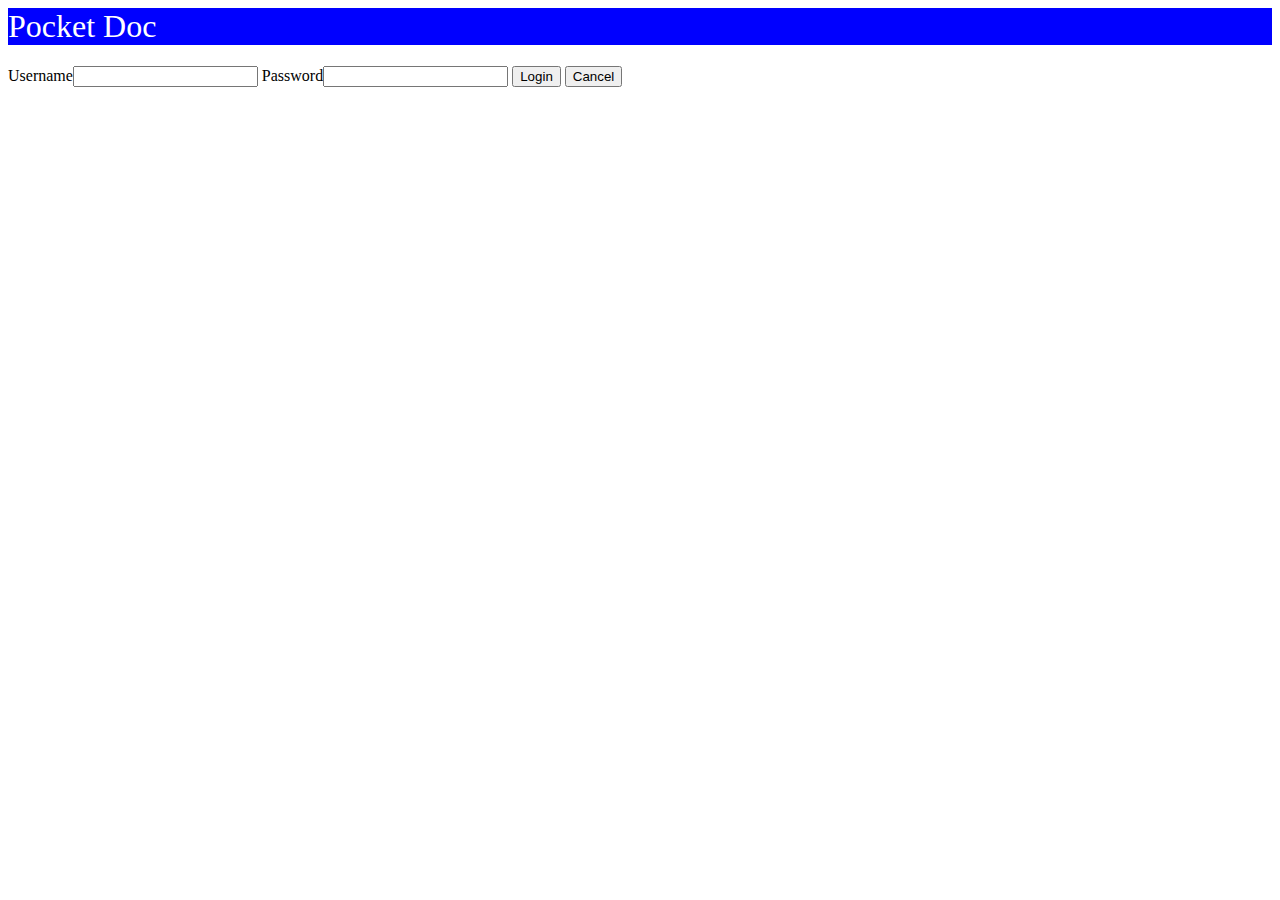
<file: Sign in.html>
<html>
    <head>
        <title>Login page</title>
    </head>
	 <style>
   div {
				background-colour:white;
				colour: white;
			}
			div.box {
				height: 200px;
				width: 500px;
			}
			body {
				background-color:white;
		        color: black;
			}
			.pics {
				align:center;
			}
			marquee{
		color:red;
		background-color: black;
		}
	
		<!--h1 { font-family: ‘Lobster’, cursive; 
		font-weight: 400; }
		p {font-family: 'Pacifico',cursive;
		font-weight: 400;}
		marquee {font-family: 'Pacifico',cursive;
		font-weight: 200;}-->
		h1{
		background-color:blue;
		color: white;}
		
   </style>
    <body>
        <h1>Pocket Doc</h1>
        <form name="login">
            Username<input type="text" name="userid"/>
            Password<input type="password" name="pswrd"/>
            <input type="button" onclick="check(this.form)" value="Login"/>
            <input type="reset" value="Cancel"/>
        </form>
        <script language="javascript">
            function check(form) { /*function to check userid & password*/
                /*the following code checkes whether the entered userid and password are matching*/
                if(form.userid.value == "pocket doc" && form.pswrd.value == "my account") {
                    window.open('MEDICINE.html')/*opens the target page while Id & password matches*/
                }
                else {
                    alert("Error Password or Username")/*displays error message*/
                }
            }
        </script>
    </body>
</html>
</file>
